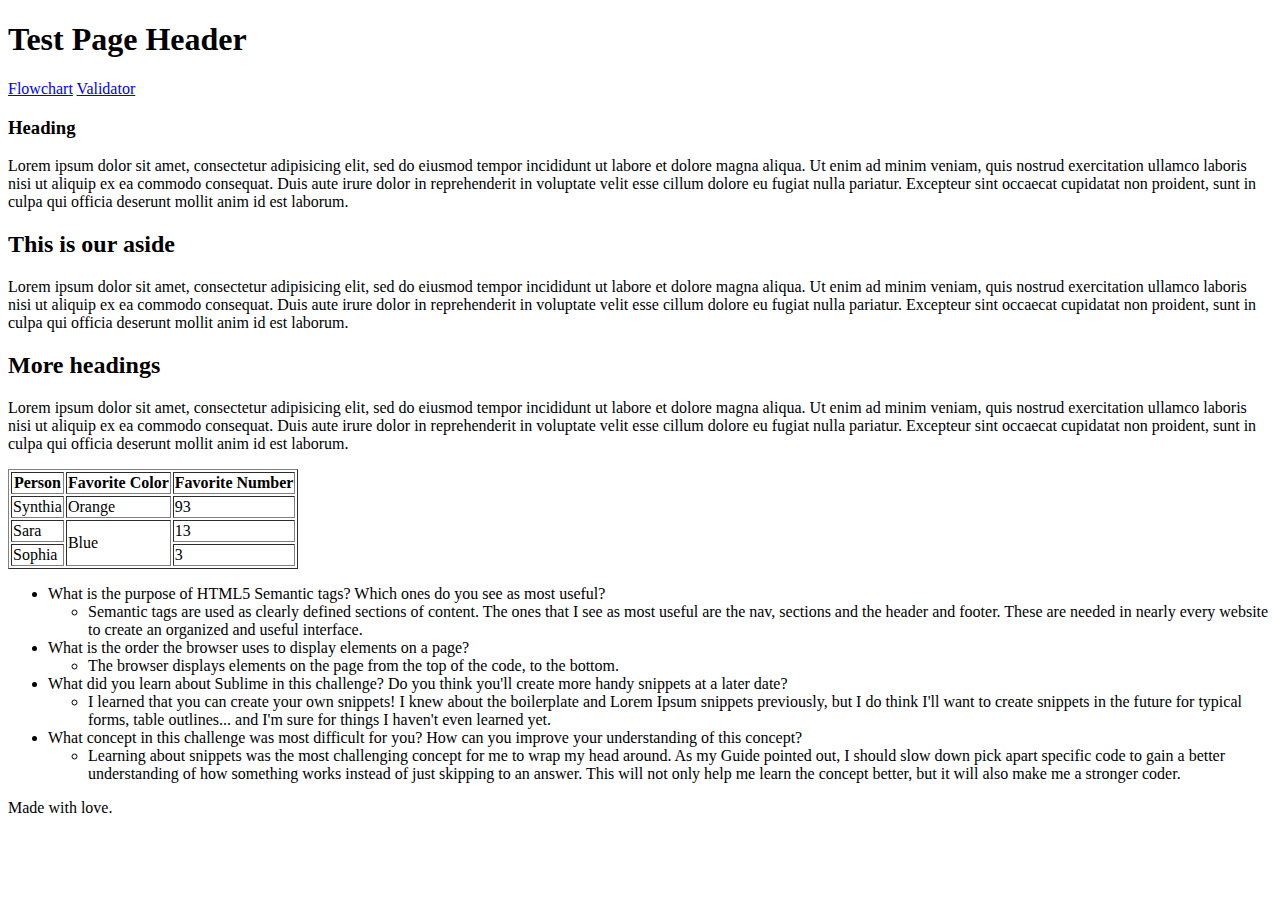
<file: html/gps/index.html>
<!DOCTYPE html>
<html>
<head>
  <title>Test Page</title>
</head>
<body>
<header>
  <h1>Test Page Header</h1>
</header>
<nav>
  <a href="http://html5doctor.com/downloads/h5d-sectioning-flowchart.png">Flowchart</a>
  <a href="https://validator.w3.org">Validator</a>
</nav>
<main>
  <article>
    <h3>Heading</h3>
    <p> Lorem ipsum dolor sit amet, consectetur adipisicing elit, sed do eiusmod
    tempor incididunt ut labore et dolore magna aliqua. Ut enim ad minim veniam,
    quis nostrud exercitation ullamco laboris nisi ut aliquip ex ea commodo
    consequat. Duis aute irure dolor in reprehenderit in voluptate velit esse
    cillum dolore eu fugiat nulla pariatur. Excepteur sint occaecat cupidatat non
    proident, sunt in culpa qui officia deserunt mollit anim id est laborum.
    </p>
  </article>
  <aside>
    <section>
    <h2>This is our aside</h2>
    <p>Lorem ipsum dolor sit amet, consectetur adipisicing elit, sed do eiusmod
    tempor incididunt ut labore et dolore magna aliqua. Ut enim ad minim veniam,
    quis nostrud exercitation ullamco laboris nisi ut aliquip ex ea commodo
    consequat. Duis aute irure dolor in reprehenderit in voluptate velit esse
    cillum dolore eu fugiat nulla pariatur. Excepteur sint occaecat cupidatat non
    proident, sunt in culpa qui officia deserunt mollit anim id est laborum.
    </p>
    </section>
    <section>
      <h2> More headings</h2>
      <p>Lorem ipsum dolor sit amet, consectetur adipisicing elit, sed do eiusmod
      tempor incididunt ut labore et dolore magna aliqua. Ut enim ad minim veniam,
      quis nostrud exercitation ullamco laboris nisi ut aliquip ex ea commodo
      consequat. Duis aute irure dolor in reprehenderit in voluptate velit esse
      cillum dolore eu fugiat nulla pariatur. Excepteur sint occaecat cupidatat non
      proident, sunt in culpa qui officia deserunt mollit anim id est laborum.
      </p>
    </section>
  </aside>
</main>

<table border=1>
  <tr>
    <th>Person</th>
    <th>Favorite Color</th>
    <th>Favorite Number</th>
  </tr>
  <tr>
    <td>Synthia</td>
    <td>Orange</td>
    <td>93</td>
    </tr>
  <tr>
    <td>Sara</td>
    <td rowspan=2>Blue</td>
    <td>13</td>
    </tr>
  <tr>
    <td>Sophia</td>
    <td>3</td>
    </tr>
</table>

<ul>
  <li>What is the purpose of HTML5 Semantic tags? Which ones do you see as most useful?</li>
    <ul>
      <li>Semantic tags are used as clearly defined sections of content. The ones that I see as most useful are the nav, sections and the header and footer. These are needed in nearly every website to create an organized and useful interface.</li>
    </ul>
  <li>What is the order the browser uses to display elements on a page?</li>
    <ul>
      <li>The browser displays elements on the page from the top of the code, to the bottom.</li>
    </ul>
  <li>What did you learn about Sublime in this challenge? Do you think you'll create more handy snippets at a later date?</li>
    <ul>
      <li>I learned that you can create your own snippets! I knew about the boilerplate and Lorem Ipsum snippets previously, but I do think I'll want to create snippets in the future for typical forms, table outlines... and I'm sure for things I haven't even learned yet.</li>
    </ul>
  <li>What concept in this challenge was most difficult for you? How can you improve your understanding of this concept?</li>
    <ul>
      <li>Learning about snippets was the most challenging concept for me to wrap my head around. As my Guide pointed out, I should slow down pick apart specific code to gain a better understanding of how something works instead of just skipping to an answer. This will not only help me learn the concept better, but it will also make me a stronger coder.</li>
    </ul>
</ul>

<footer>Made with love.</footer>
</body>
</html>
</file>
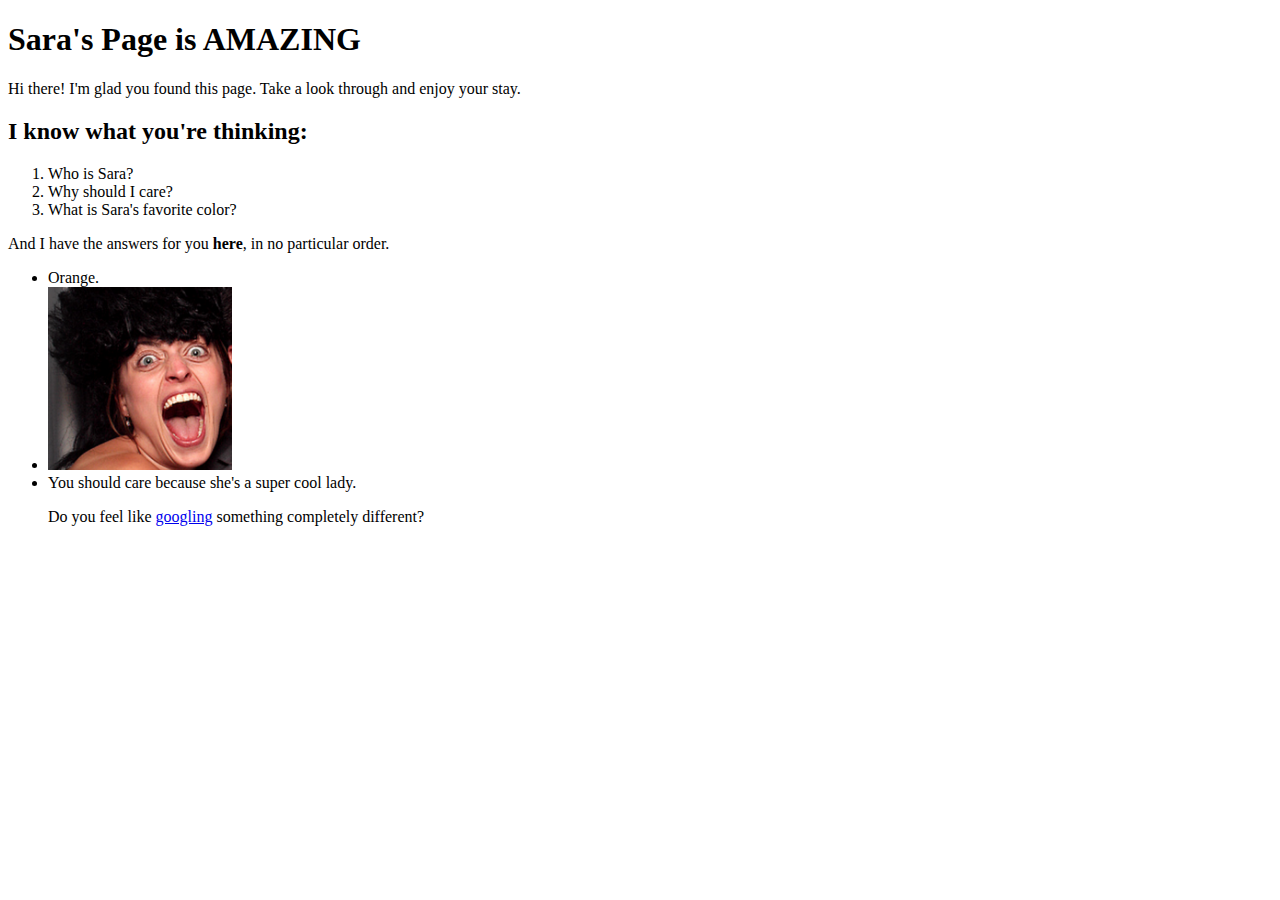
<file: html/web_basics/index.html>
<!DOCTYPE html>
<html>
<head>
  <title>Sara's DBC Page</title>
</head>
<body>
  <h1>Sara's Page is AMAZING</h1>
  <p>Hi there! I'm glad you found this page. Take a look through and enjoy your stay. </p>
  <h2> I know what you're thinking: </h2>
    <ol>
      <li> Who is Sara? </li>
      <li> Why should I care? </li>
      <li> What is Sara's favorite color? </li>
    </ol>
  <p>And I have the answers for you <strong>here</strong>, in no particular order. </p>
    <ul>
      <li>Orange.</li>
      <li> <img src=face.png width="15%"> </li>
      <li>You should care because she's a super cool lady.</li>
  <p>Do you feel like <a href="https://www.google.com">googling</a> something completely different?</p>
</body>
</html>
</file>
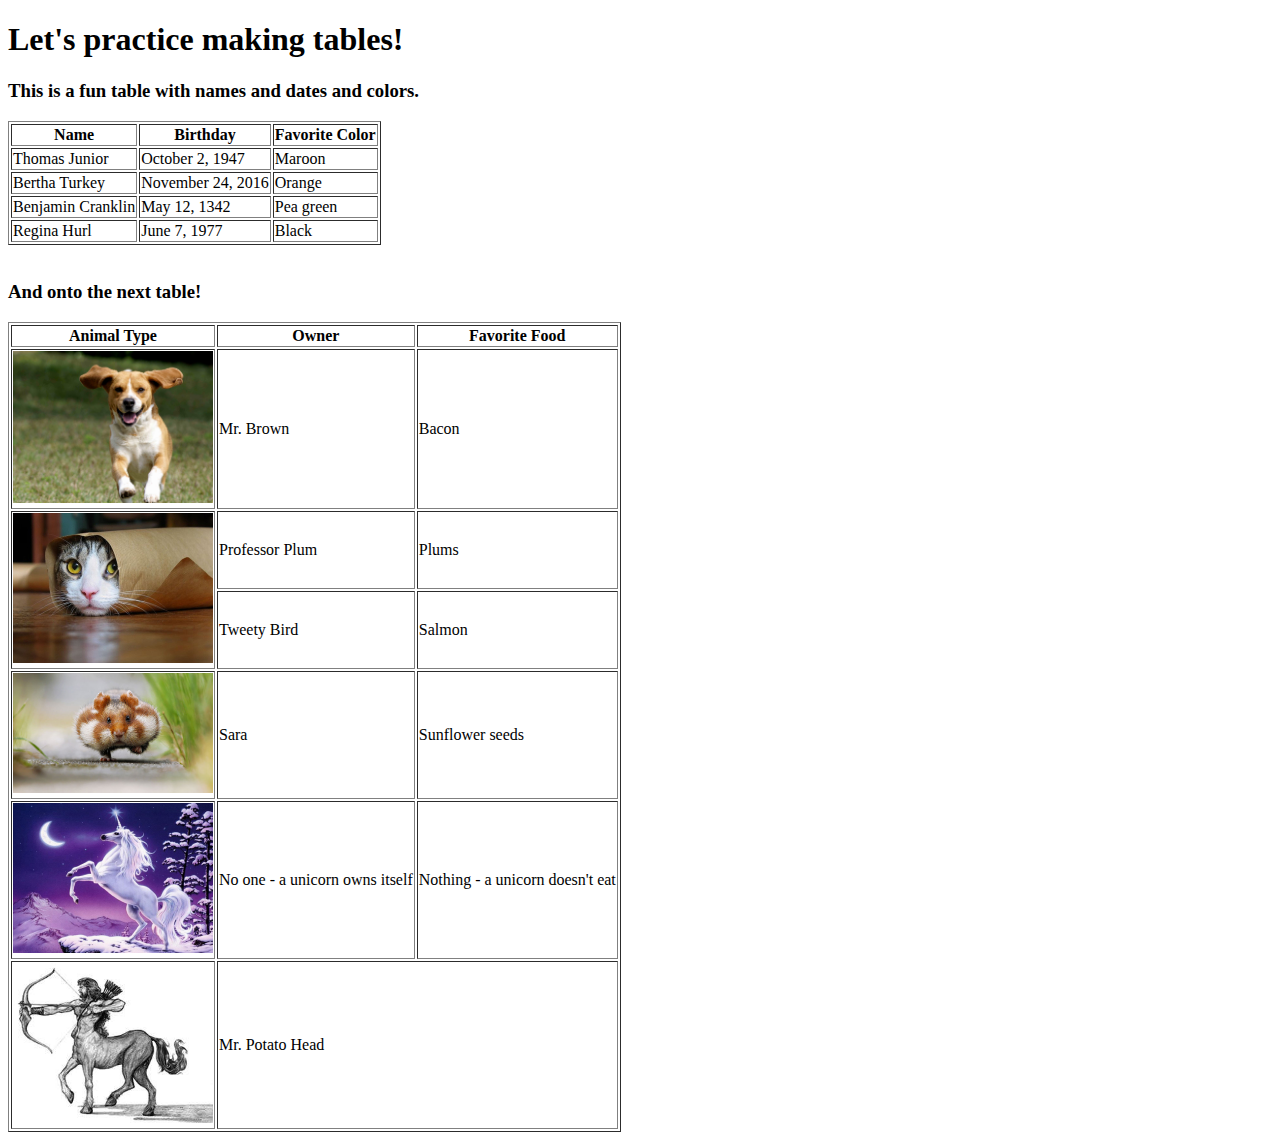
<file: html/table-practice.html>
<!DOCTYPE html>
<html>
<head>
  <title>Table Practice</title>
</head>
<body>
<h1>Let's practice making tables!</h1>

<h3> This is a fun table with names and dates and colors. </h3>

<table border=1>
  <tr>
    <th>Name</th>
    <th>Birthday</th>
    <th>Favorite Color</th>
  </tr>
  <tr>
    <td>Thomas Junior</td>
    <td>October 2, 1947</td>
    <td>Maroon</td>
  </tr>
  <tr>
    <td>Bertha Turkey</td>
    <td>November 24, 2016</td>
    <td>Orange</td>
  </tr>
  <tr>
    <td>Benjamin Cranklin</td>
    <td>May 12, 1342</td>
    <td>Pea green</td>
  </tr>
  <tr>
    <td>Regina Hurl</td>
    <td>June 7, 1977</td>
    <td>Black</td>
  </tr>
</table>

<br>

<h3>And onto the next table!</h3>

<table border=1>
    <tr>
      <th>Animal Type</th>
      <th>Owner</th>
      <th>Favorite Food</th>
    </tr>
    <tr>
      <td><img src="images/dog.jpg" alt="running puppy" width="200"></td> 
      <td>Mr. Brown</td>
      <td>Bacon</td>
    </tr>
    <tr>
      <td rowspan="2"><img src="images/cat.jpg" alt="cat in a tube" width="200"></td>
      <td>Professor Plum</td>
      <td>Plums</td>
    </tr>
    <tr>
      <td>Tweety Bird</td>
      <td>Salmon</td>
    </tr>
    <tr>
      <td><img src="images/hamster.jpg" alt="running fat hamster" width="200"></td>
      <td>Sara</td>
      <td>Sunflower seeds</td>
    </tr>
    <tr>
      <td><img src="images/unicorn.jpg" alt="unicorn" width="200"></td>
      <td>No one - a unicorn owns itself</td>
      <td>Nothing - a unicorn doesn't eat</td>
    </tr>
    <tr>
      <td><img src="images/centaur.jpg" alt="centaur" width="200"></td>
      <td colspan="2">Mr. Potato Head</td>
    </tr>
</table>

</body>
</html>
</file>
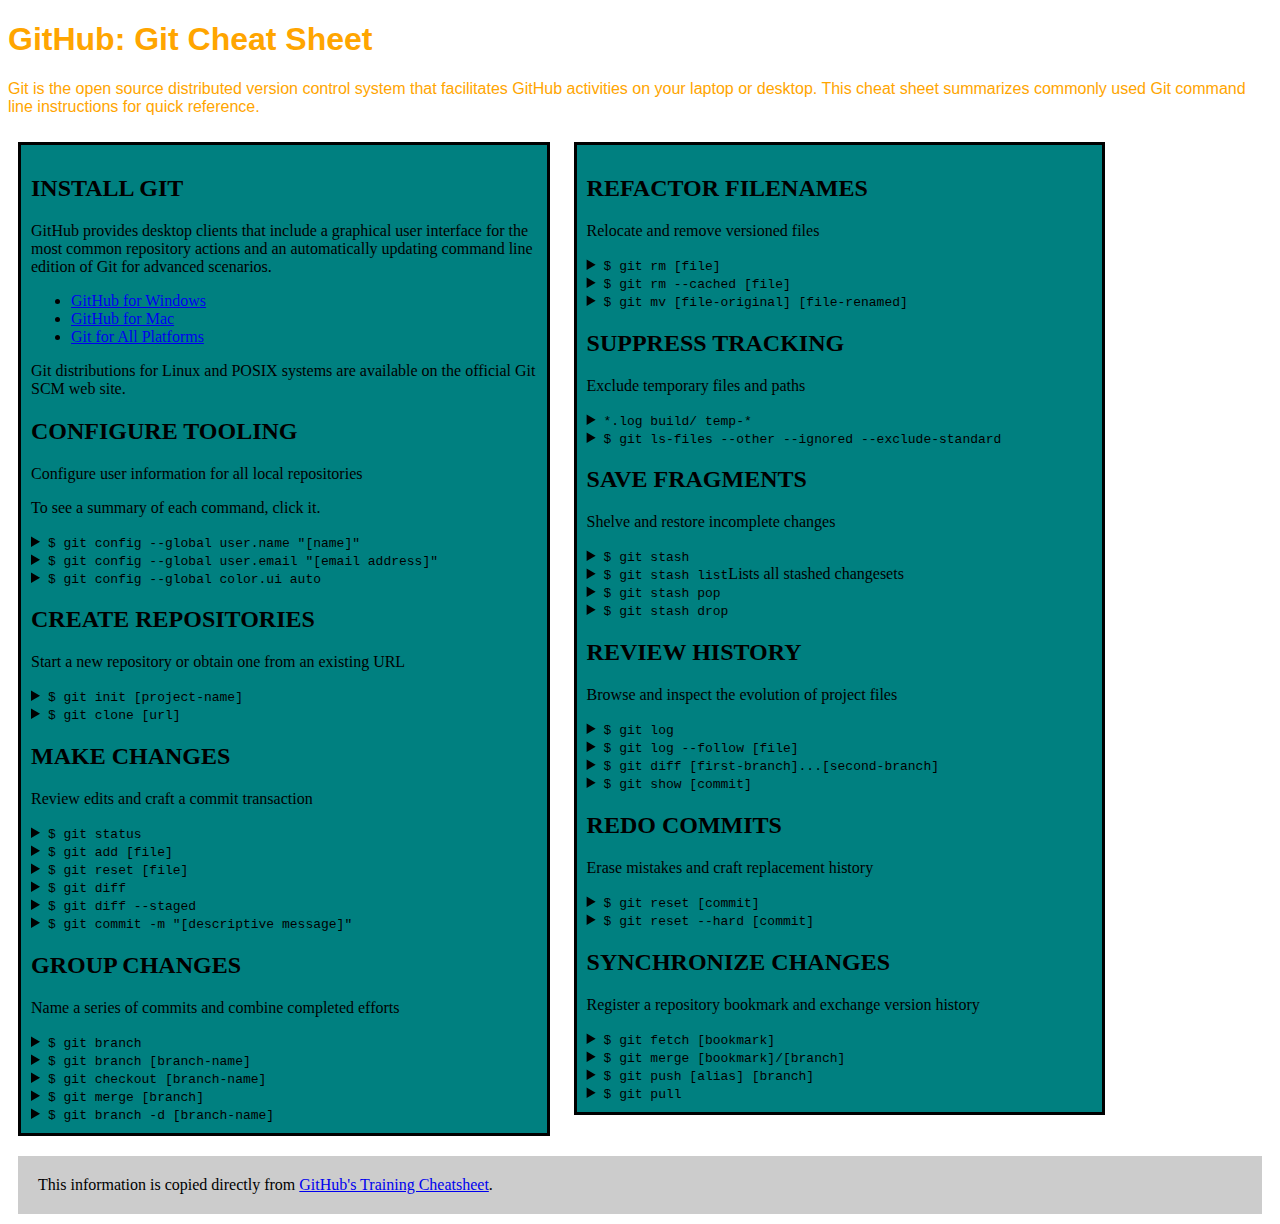
<file: css/gps/gps2-1.html>
<!--
Write your names here:
1. Sara Gerou
2. Sarah Dudek
We spent [1] hours on this challenge.
-->

<!--I feel much more confident with CSS positioning after this GPS session. I always find it helpful to talk through my approach with others. I feel comfortable with the CSS that we have covered, however, I do recognize that there is a lot more to learn with CSS. I am looking forward to furthering my learning on my own.-->

<!-- This challenge uses HTML5 syntax that may not be available in all browsers (It works in Chrome and Safari, from my testing. (<details> and<summary>). -->

<!DOCTYPE html>
<html lang="en">
  <head>
    <meta charset="UTF-8">
    <link rel="stylesheet" type="text/css" href="gps2-1.css">
    <title>Git Cheat Sheet</title>
  </head>

  <body>
    <header>
      <h1>GitHub: Git Cheat Sheet</h1>
      <p>Git is the open source distributed version control system that
        facilitates GitHub activities on your laptop or desktop.
        This cheat sheet summarizes commonly used Git command line
        instructions for quick reference.</p>
    </header>

    <section class="column-1">
      <article>
        <h2>INSTALL GIT</h2>
        <p>GitHub provides desktop clients that include a graphical user
        interface for the most common repository actions and an automatically
        updating command line edition of Git for advanced scenarios.</p>
        <ul>
          <li><a href="https://windows.github.com">GitHub for Windows</a></li>
          <li><a href="https://mac.github.com">GitHub for Mac</a></li>
          <li><a href="http://git-scm.com">Git for All Platforms</a></li>
        </ul>

        Git distributions for Linux and POSIX systems are available on the
        official Git SCM web site.
      </article>

      <article>
        <h2>CONFIGURE TOOLING</h2>
        <p>Configure user information for all local repositories</p>
        <p> To see a summary of each command, click it.</p>

        <details>
          <summary><code>$ git config --global user.name "[name]"</code></summary>
          <p>Sets the name you want attached to your commit transactions</p>
        </details>

        <details>
          <summary><code>$ git config --global user.email "[email address]"</code></summary>
          <p>Sets the email you want atached to your commit transactions</p>
        </details>

        <details>
          <summary><code>$ git config --global color.ui auto</code></summary>
          <p>Enables helpful colorization of command line output</p>
        </details>
      </article>

      <article>
        <h2>CREATE REPOSITORIES</h2>
        <p>Start a new repository or obtain one from an existing URL</p>

        <details>
          <summary><code>$ git init [project-name]</code></summary>
          <p>Creates a new local repository with the specified name</p>
        </details>

        <details>
          <summary><code>$ git clone [url]</code></summary>
          <p>Downloads a project and its entire version history</p>
        </details>
      </article>

      <article>
        <h2>MAKE CHANGES</h2>
        <p>Review edits and craft a commit transaction</p>

        <details>
          <summary><code>$ git status</code></summary>
          <p>Lists all new or modified files to be committed</p>
        </details>

        <details>
          <summary><code>$ git add [file]</code></summary>
          <p>Snapshots the file in preparation for versioning</p>
        </details>

        <details>
          <summary><code>$ git reset [file]</code></summary>
          <p>Unstages the file, but preserve its contents</p>
        </details>

        <details>
          <summary><code>$ git diff</code></summary>
          <p>Shows file differences not yet staged</p>
        </details>

        <details>
          <summary><code>$ git diff --staged</code></summary>
          <p>Shows file differences between staging and the last file version</p>
        </details>

        <details>
          <summary><code>$ git commit -m "[descriptive message]"</code></summary>
          <p>Records file snapshots permanently in version history</p>
        </details>
      </article>

      <article>
        <h2>GROUP CHANGES</h2>
        <p>Name a series of commits and combine completed efforts</p>

        <details>
          <summary><code>$ git branch</code></summary>
          <p>Lists all local branches in the current repository</p>
        </details>

        <details>
          <summary><code>$ git branch [branch-name]</code></summary>
          <p>Creates a new branch</p>
        </details>

        <details>
          <summary><code>$ git checkout [branch-name]</code></summary>
          <p>Switches to the specified branch and updates the working directory</p>
        </details>

        <details>
          <summary><code>$ git merge [branch]</code></summary>
          <p>Combines the specified branch’s history into the current branch</p>
        </details>

        <details>
          <summary><code>$ git branch -d [branch-name]</code></summary>
          <p>Deletes the specified branch</p>
        </details>
      </article>
    </section>

    <section class="column-2">
      <article>
        <h2>REFACTOR FILENAMES</h2>
        <p>Relocate and remove versioned files</p>

        <details>
          <summary><code>$ git rm [file]</code></summary>
          <p>Deletes the file from the working directory and stages the deletion</p>
        </details>

        <details>
          <summary><code>$ git rm --cached [file]</code></summary>
          <p>Removes the file from version control but preserves the file locally</p>
        </details>

        <details>
          <summary><code>$ git mv [file-original] [file-renamed]</code></summary>
          <p>Changes the file name and prepares it for commit</p>
        </details>
      </article>

      <article>
        <h2>SUPPRESS TRACKING</h2>
        <p>Exclude temporary files and paths</p>

        <details>
          <summary><code>*.log
                    build/
                    temp-*
          </code></summary>
          <p>A text file named .gitignore suppresses accidental versioning of files and paths matching the specified paterns</p>
        </details>

        <details>
          <summary><code>$ git ls-files --other --ignored --exclude-standard</code></summary>
          <p>Lists all ignored files in this project</p>
        </details>
      </article>

      <article>
        <h2>SAVE FRAGMENTS</h2>
        <p>Shelve and restore incomplete changes</p>

        <details>
          <summary><code>$ git stash</code></summary>
          <p>Temporarily stores all modified tracked files</p>
        </details>

        <details>
          <summary><code>$ git stash list</code>Lists all stashed changesets</summary>
          <p></p>
        </details>

        <details>
          <summary><code>$ git stash pop</code></summary>
          <p>Restores the most recently stashed files</p>
        </details>

        <details>
          <summary><code>$ git stash drop</code></summary>
          <p>Discards the most recently stashed changeset</p>
        </details>

      </article>

      <article>
        <h2>REVIEW HISTORY</h2>
        <p>Browse and inspect the evolution of project files</p>

        <details>
          <summary><code>$ git log</code></summary>
          <p>Lists version history for the current branch</p>
        </details>

        <details>
          <summary><code>$ git log --follow [file]</code></summary>
          <p>Lists version history for a file, including renames</p>
        </details>

        <details>
          <summary><code>$ git diff [first-branch]...[second-branch]</code></summary>
          <p>Shows content differences between two branches</p>
        </details>

        <details>
          <summary><code>$ git show [commit]</code></summary>
          <p>Outputs metadata and content changes of the specified commit</p>
        </details>
      </article>

      <article>
        <h2>REDO COMMITS</h2>
        <p>Erase mistakes and craft replacement history</p>

        <details>
          <summary><code>$ git reset [commit]</code></summary>
          <p>Undoes all commits after [commit], preserving changes locally</p>
        </details>

        <details>
          <summary><code>$ git reset --hard [commit]</code></summary>
          <p>Discards all history and changes back to the specified commit</p>
        </details>
      </article>

      <article>
        <h2>SYNCHRONIZE CHANGES</h2>
        <p>Register a repository bookmark and exchange version history</p>

        <details>
          <summary><code>$ git fetch [bookmark]</code></summary>
          <p>Downloads all history from the repository bookmark</p>
        </details>

        <details>
          <summary><code>$ git merge [bookmark]/[branch]</code></summary>
          <p>Combines bookmark’s branch into current local branch</p>
        </details>

        <details>
          <summary><code>$ git push [alias] [branch]</code></summary>
          <p>Uploads all local branch commits to GitHub</p>
        </details>

        <details>
          <summary><code>$ git pull</code></summary>
          <p>Downloads bookmark history and incorporates changes</p>
        </details>
      </article>
    </section>

    <footer>
      This information is copied directly from <a href="https://training.github.com/kit/downloads/github-git-cheat-sheet.pdf">GitHub's Training Cheatsheet</a>.
    </footer>
  <!-- Add your reflection here as a comment. -->
  </body>
</file>
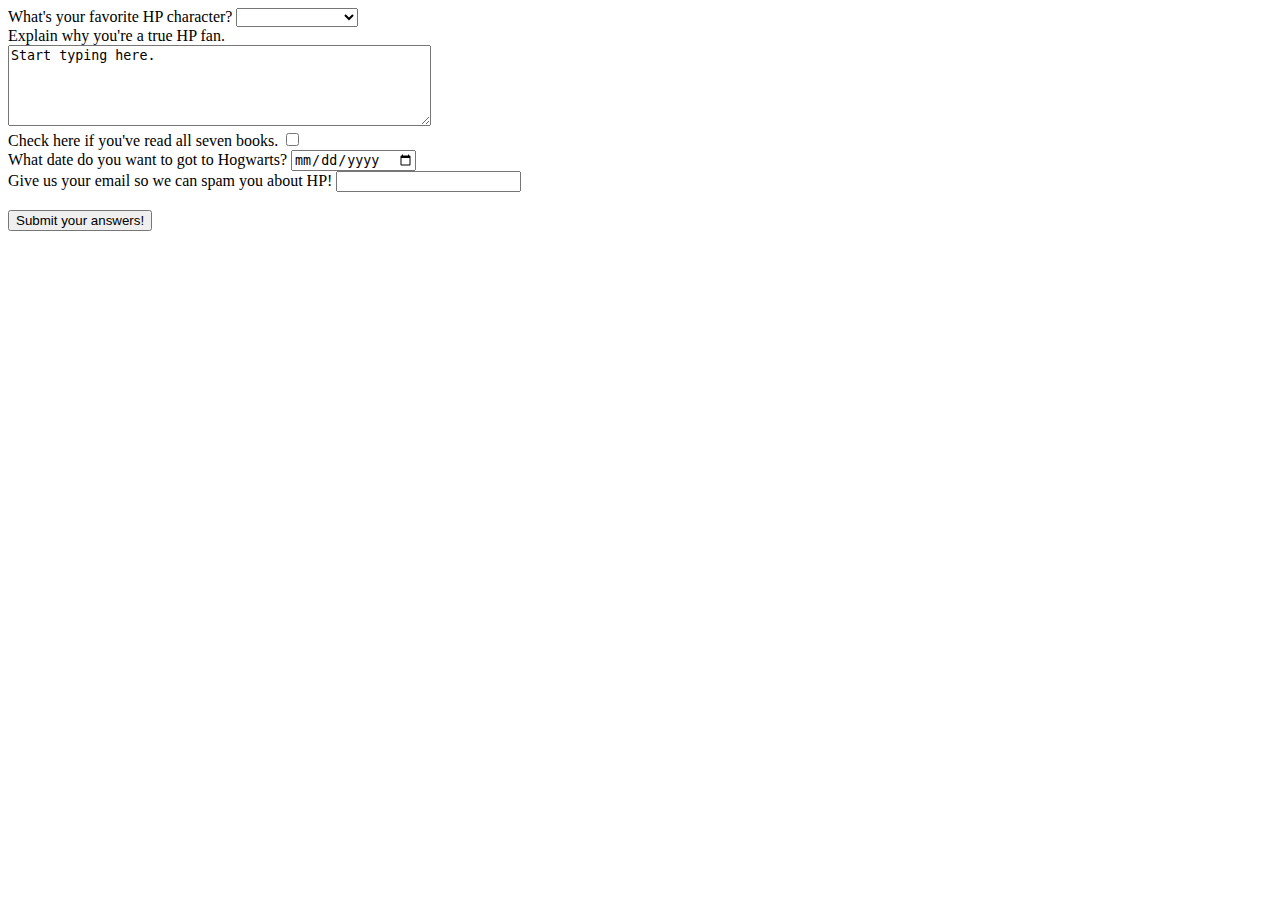
<file: html/forms/practice-form.html>
<!DOCTYPE html>
<html>
<head>
  <title>Practice Form</title>
</head>
<body>
<form name="practice" action="success.html">
 
<div>
  <label>What's your favorite HP character? </label>
  <select name="HP_character">
    <option>&nbsp;</option>
    <option>Harry</option>
    <option>Ron</option>
    <option>Professor Snape</option>
    <option>Hagrid</option>
  </select>
</div>

<div>
  <label>Explain why you're a true HP fan.</label>
  <br>
  <textarea rows="5" cols="50" name="essay">Start typing here. </textarea>
</div>

<div>
  <label>Check here if you've read all seven books.</label>
  <input type="checkbox" name="check-agree" value="agree">
</div>

<div>
 <label>What date do you want to got to Hogwarts?</label> 
 <input type="date" name="date">
</div>

<div>
  <label>Give us your email so we can spam you about HP!</label>
  <input type="email" name="email">
</div>
  <br>

 <button type="submit">Submit your answers!</button>
 </form>

</body>
</html>
</file>
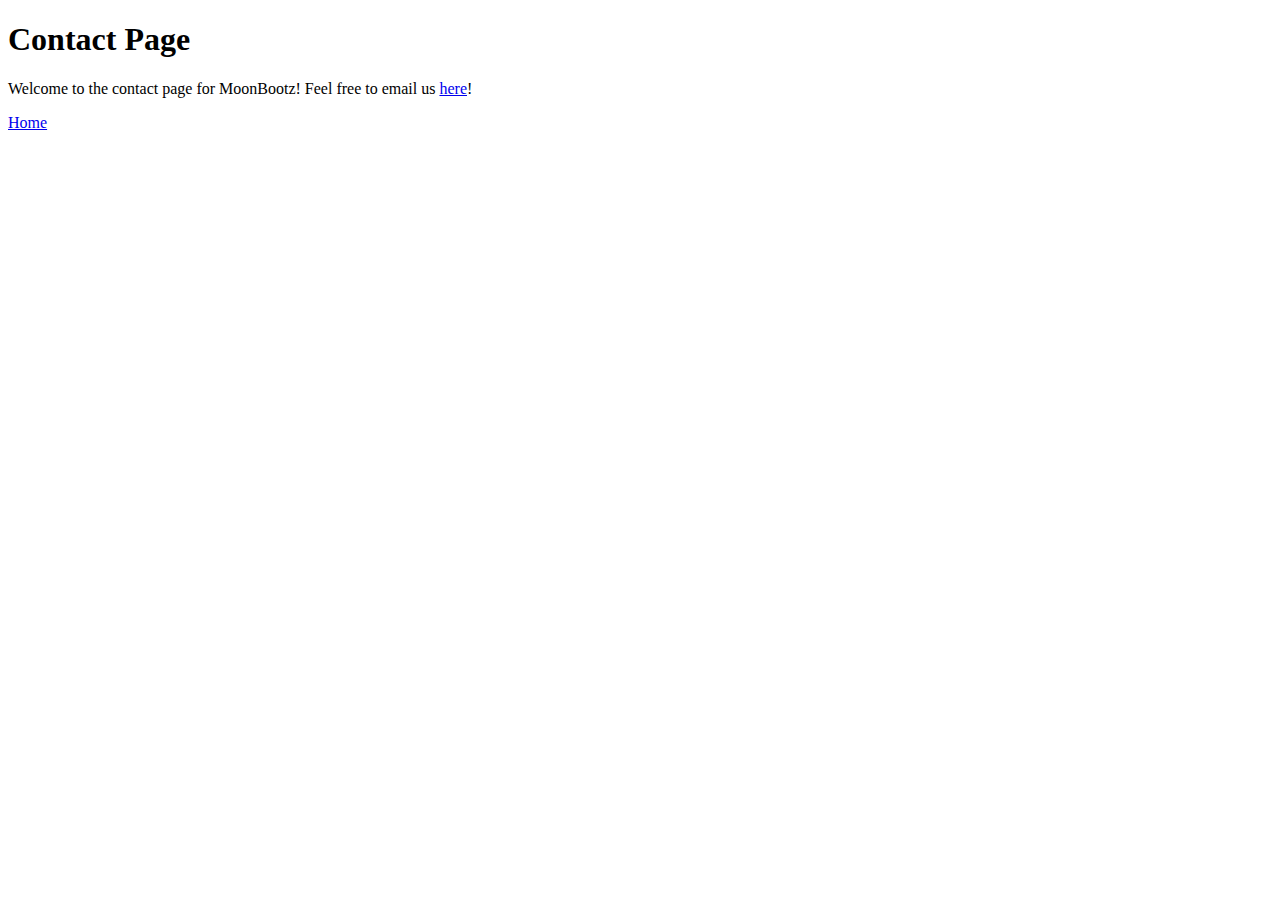
<file: html/moon_bootz/contact.html>
<!DOCTYPE html>
<html>
<head>
  <title>Contact Page</title>
</head>
<body>
<h1>Contact Page</h1>
<p>Welcome to the contact page for MoonBootz! Feel free to email us <a href="mailto:johndoe@gmail.com">here</a>!</p>


<footer>
  <a href="index.html">Home</a>
</footer>



</body>
</html>
</file>
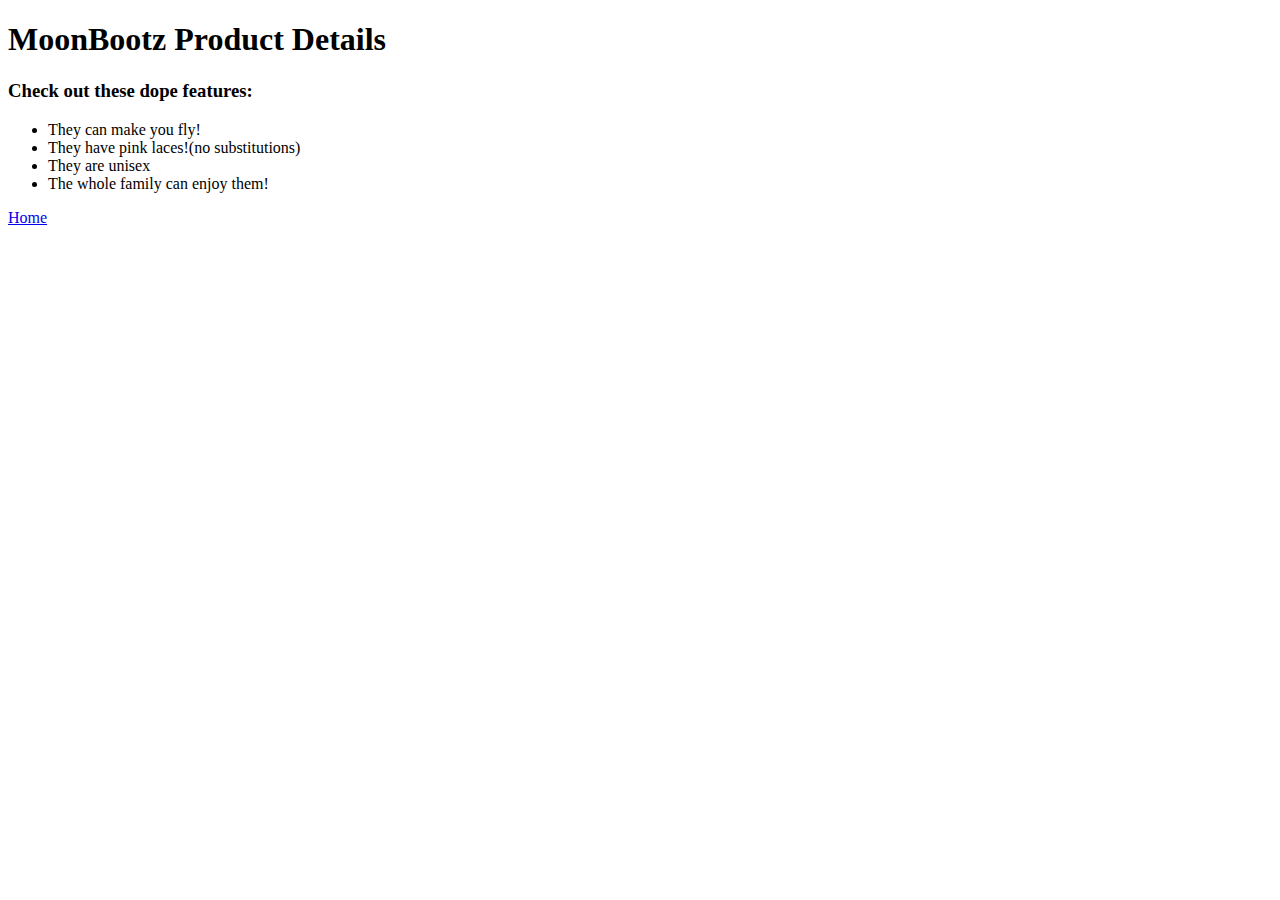
<file: html/moon_bootz/product_details.html>
<!DOCTYPE html>
<html>
<head>
  <title>Product Details</title>
</head>
<body>
<h1>MoonBootz Product Details</h1>
<h3>Check out these dope features:</h3>
<ul>
  <li>They can make you fly!</li>
  <li>They have pink laces!(no substitutions)</li>
  <li>They are unisex</li>
  <li>The whole family can enjoy them!</li>
</ul>

<footer>
  <a href="index.html">Home</a>
</footer>

</body>
</html>
</file>
<file: css/gps/gps2-1.css>
/*https://jsfiddle.net/1u0r7jz8/6772/*/

body {
  background-image: url("https://upload.wikimedia.org/wikipedia/commons/b/b6/Gilbert_Stuart_Williamstown_Portrait_of_George_Washington.jpg");
}

header {
  font-family: "Helvetica";
  color: orange;
}

footer {
  background-color: #CCCCCC;
  margin: 10px;
  padding: 20px;
}

.column-1, .column-2{
  background-color:teal;
  margin: 10px;
  padding: 10px;
  border: 3px solid;
  width: 40%;
  display: inline-block;
  vertical-align: top;
}
</file>
